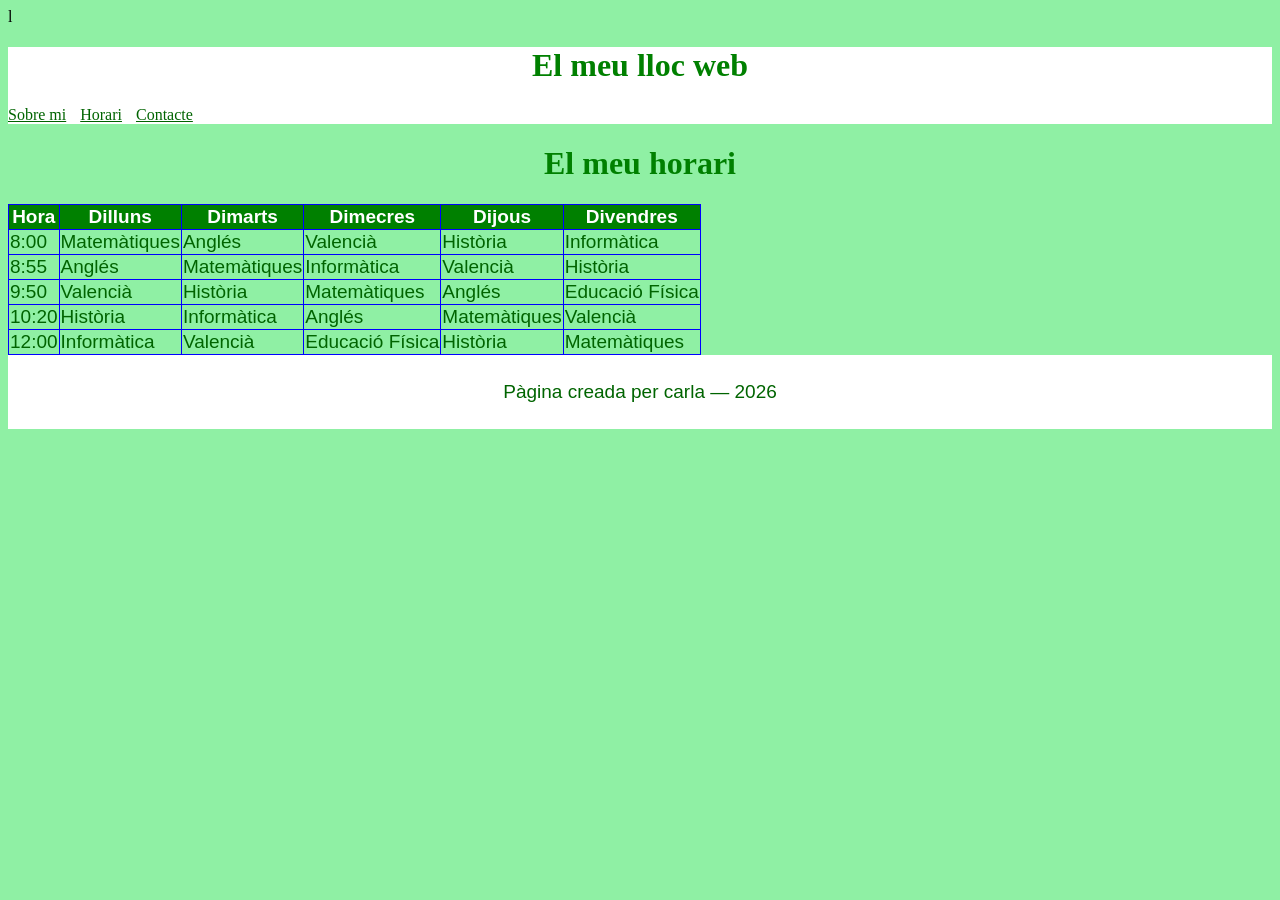
<file: horari.html>
l<!DOCTYPE html>
<html lang="en">
  <head>
    <header>
        <h1>El meu lloc web</h1>
        <nav>
            <a href="index.html">Sobre mi</a>
            <a href="horari.html">Horari</a>
            <a href="formulari.html">Contacte</a>
        </nav>
    </header>
   <link type="text/css" rel="stylesheet" href="style.css"/>
  </head>
  <body>
<h1>El meu horari</h1>

<table style="border-collapse: collapse;">

    <tr>
        <th style="border: 1px solid blue;">Hora</th>
        <th style="border: 1px solid blue;">Dilluns</th>
        <th style="border: 1px solid blue;">Dimarts</th>
        <th style="border: 1px solid blue;">Dimecres</th>
        <th style="border: 1px solid blue;">Dijous</th>
        <th style="border: 1px solid blue;">Divendres</th>
    </tr>

    <tr>
        <td style="border: 1px solid blue;">8:00</td>
        <td style="border: 1px solid blue;">Matemàtiques</td>
        <td style="border: 1px solid blue;">Anglés</td>
        <td style="border: 1px solid blue;">Valencià</td>
        <td style="border: 1px solid blue;">Història</td>
        <td style="border: 1px solid blue;">Informàtica</td>
    </tr>

    <tr>
        <td style="border: 1px solid blue;">8:55</td>
        <td style="border: 1px solid blue;">Anglés</td>
        <td style="border: 1px solid blue;">Matemàtiques</td>
        <td style="border: 1px solid blue;">Informàtica</td>
        <td style="border: 1px solid blue;">Valencià</td>
        <td style="border: 1px solid blue;">Història</td>
    </tr>

    <tr>
        <td style="border: 1px solid blue;">9:50</td>
        <td style="border: 1px solid blue;">Valencià</td>
        <td style="border: 1px solid blue;">Història</td>
        <td style="border: 1px solid blue;">Matemàtiques</td>
        <td style="border: 1px solid blue;">Anglés</td>
        <td style="border: 1px solid blue;">Educació Física</td>
    </tr>

    <tr>
        <td style="border: 1px solid blue;">10:20</td>
        <td style="border: 1px solid blue;">Història</td>
        <td style="border: 1px solid blue;">Informàtica</td>
        <td style="border: 1px solid blue;">Anglés</td>
        <td style="border: 1px solid blue;">Matemàtiques</td>
        <td style="border: 1px solid blue;">Valencià</td>
    </tr>

    <tr>
        <td style="border: 1px solid blue;">12:00</td>
        <td style="border: 1px solid blue;">Informàtica</td>
        <td style="border: 1px solid blue;">Valencià</td>
        <td style="border: 1px solid blue;">Educació Física</td>
        <td style="border: 1px solid blue;">Història</td>
        <td style="border: 1px solid blue;">Matemàtiques</td>
    </tr>

</table>
<footer>
        <p>Pàgina creada per carla — 2026</p>
    </footer>
<br><br>
<br><br>
</file>
<file: style.css>
body {
    background-color: #8ff0a4;
}

h1 {
    color: #008000;
    text-align: center;
}

p, th, td, label {
    font-family: Arial, sans-serif;
    font-size: 19px;
    color: #006400;
}

table, th, td {
    border: 1px solid #006400;
}

th {
    background-color: #008000;
    color: #ffffff;
}

header {
    background-color: #ffffff;
    color: #006400;
    padding: 0px;
}

nav a {
    color: #006400;
    text-decoration: underline;
    margin-right: 10px;
}

nav a:hover {
    color: #006400;
    text-decoration: none;
}

footer {
    background-color: #ffffff;
    color: #006400;
    text-align: center;
    padding: 7px;
}

.destacat {
    background-color: #ffffff;
    font-weight: normal;
}

button {
    background-color: #8ff0a4;
    color: #33d17a;
    padding: 6px 12px;
    border: none;
    border-radius: 9px;
    font-size: 16px;
}

button:hover {
    background-color: #006400;
}

img {
    width: 280px;
    border-radius: 11%;
    border: 2px solid #000080;
}

input, textarea {
    padding: 5px;
    border: 2px solid #808080;
    border-radius: 3px;
}

input:focus, textarea:focus {
    border-color: #0000ff;
}
</file>
